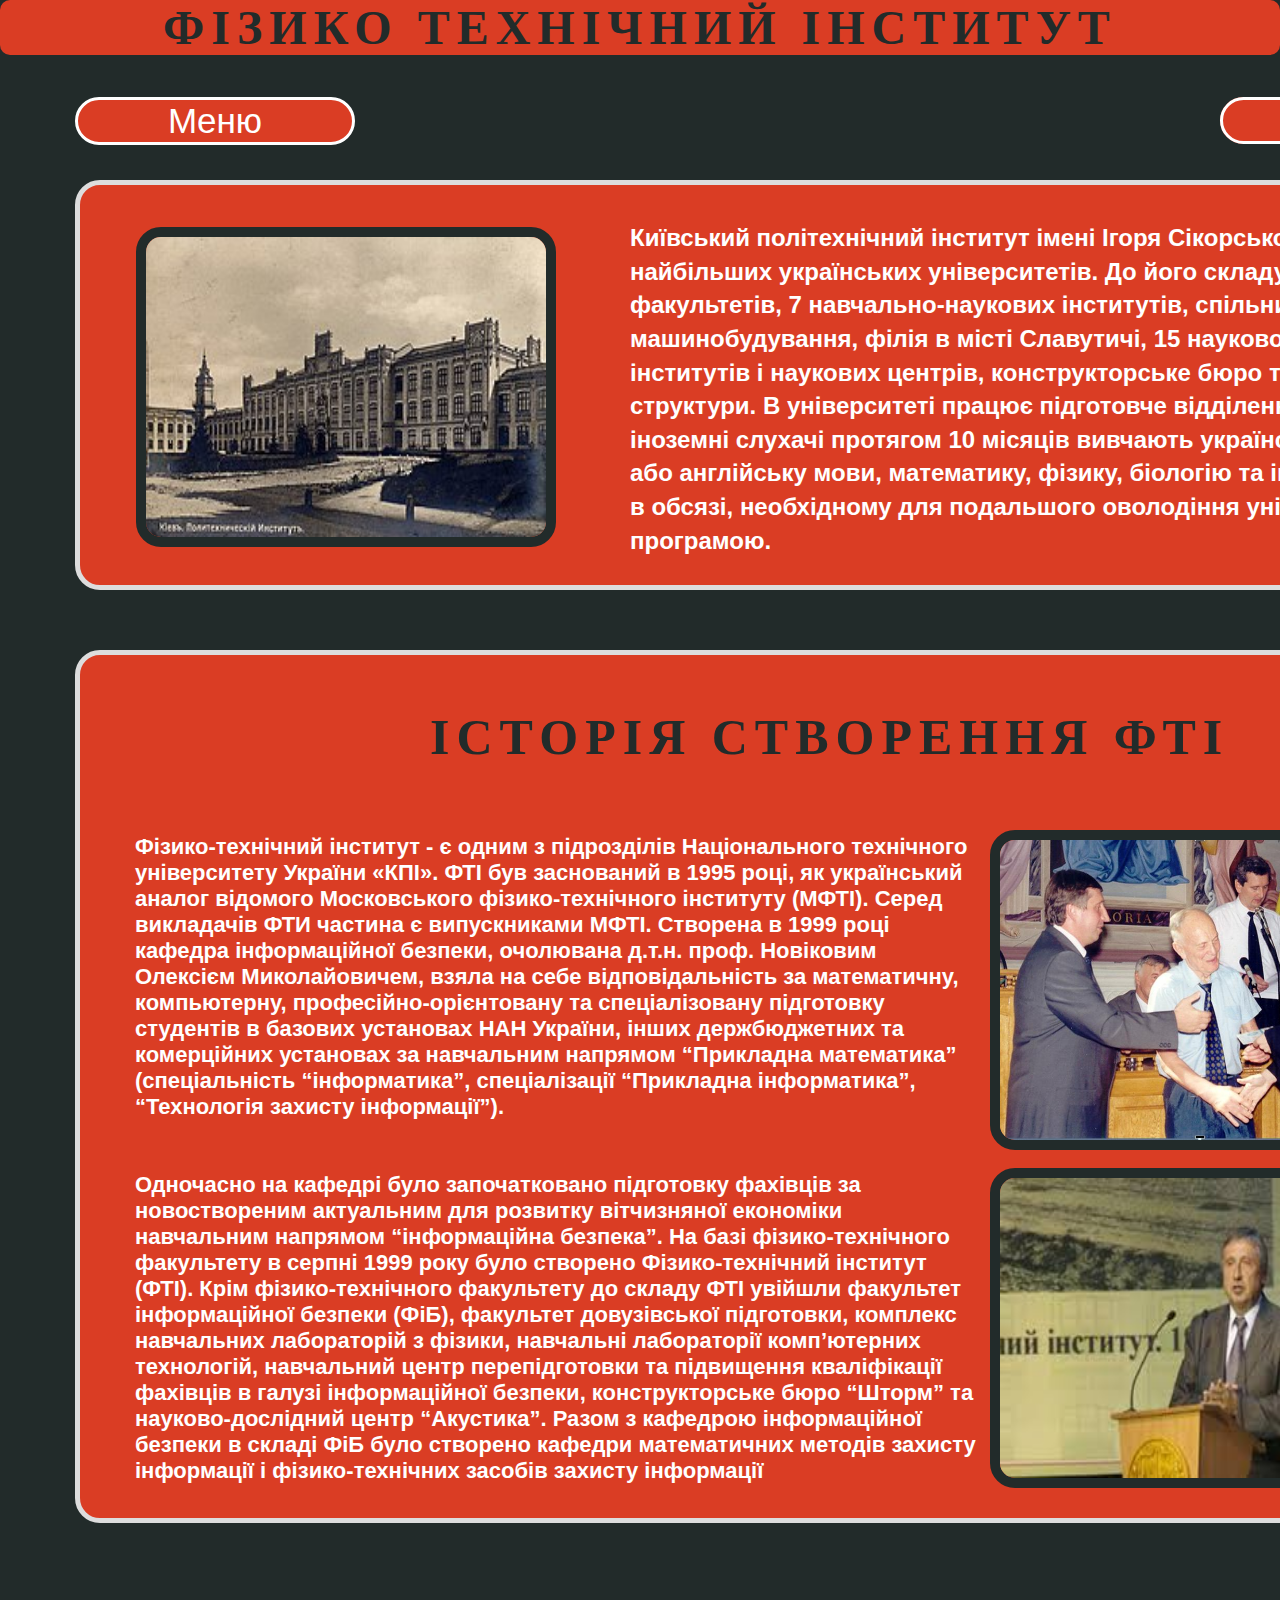
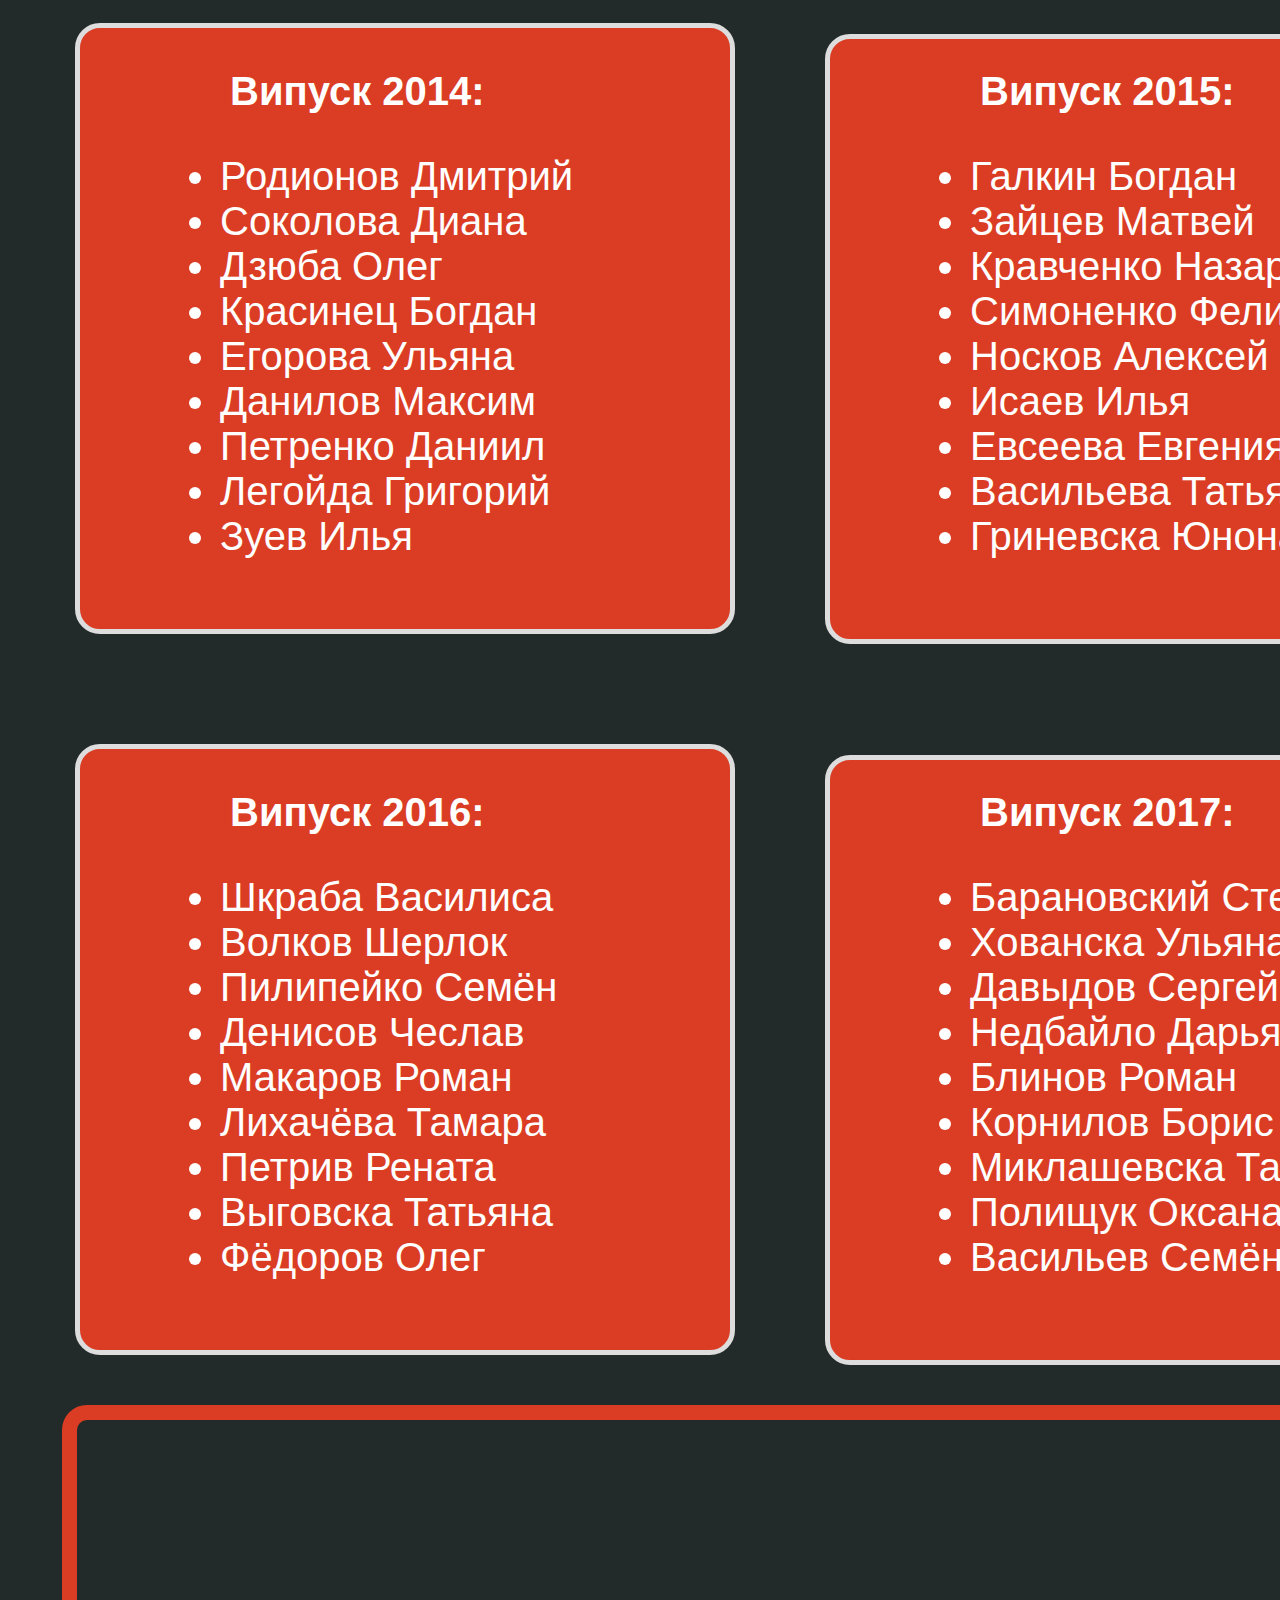
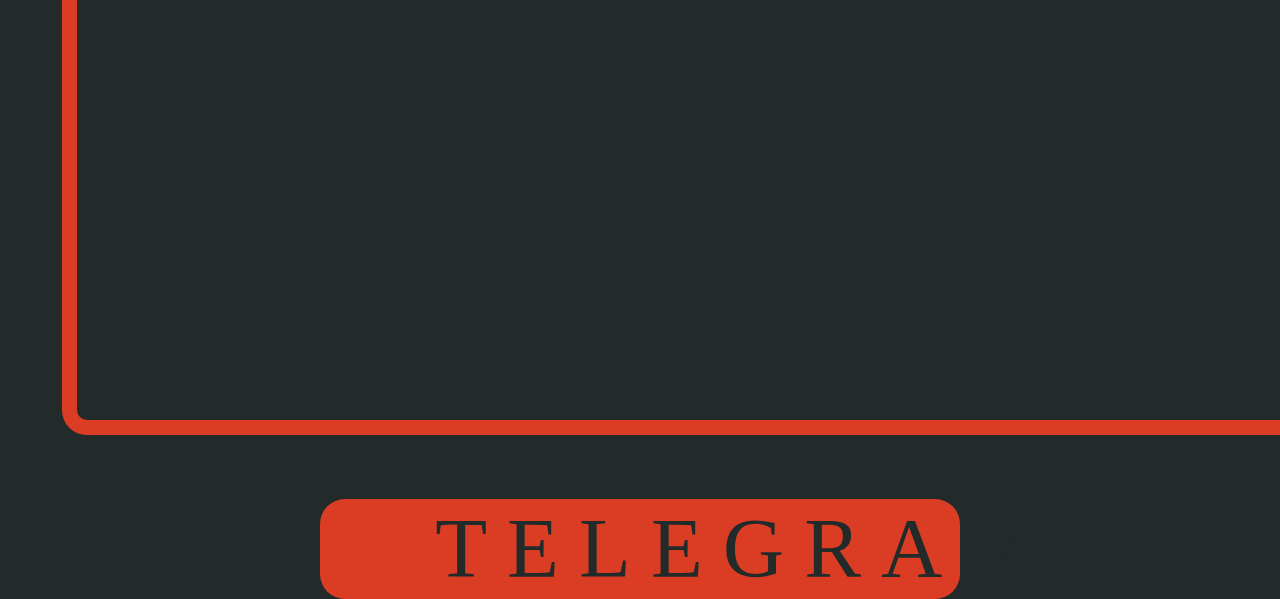
<file: index.html>
<!DOCTYPE html>
<html>
<head>
  <meta charset="utf-8">
	<link rel = "stylesheet" href = "style.css">
	<title>ФТИ Блог</title>
	<meta charset="utf-8">
</head>
<body>
	
<div class="up_panel">
  <h1 align="center" id="fti">ФІЗИКО ТЕХНІЧНИЙ ІНСТИТУТ</h1>
</div>

<div  class="panel_menu">
  <div class="menu">
  <button class="menu_button">Mеню</button>
  <nav class="child_m">   
    <a href="#title_h">Історія</a>
    <a href="#gradlist_1">Випускники</a>
    <a href="#video">Відео</a>
  </nav>
  </div>
</div>

<div class="button_m">
	<a href="form.html" id="button">Реєстрація</a>
</div>

<div class="main_block">
  	<img id="history_pic" src="images/270px-Kiev_Polytechnic_early-20c.jpg" width="	400px" height="300px">
 	
 	<h2 id="intro_text">Київський політехнічний інститут імені Ігоря Сікорського - один з найбільших українських університетів. До його складу входять 18 факультетів, 7 навчально-наукових інститутів, спільний факультет машинобудування, філія в місті Славутичі, 15 науково-дослідних інститутів і наукових центрів, конструкторське бюро та інші структури.  В університеті працює підготовче відділення, на якому іноземні слухачі протягом 10 місяців вивчають українську, російську або англійську мови, математику, фізику, біологію та інші дисципліни в обсязі, необхідному для подальшого оволодіння університетською програмою.</h2>

</div>

 <div class="history_block">
 	<h1  id="title_h">ІСТОРІЯ СТВОРЕННЯ ФТІ</h1>
 	<img id="history_pic_2" src="images/history_photo2.jpg" width= "400px" height="300px">

 	<h2 id="h_b1">Фізико-технічний інститут - є одним з підрозділів Національного технічного університету України «КПІ». ФТІ був заснований в 1995 році, як український аналог відомого Московського фізико-технічного інституту (МФТІ). Серед викладачів ФТИ частина є випускниками МФТІ. Створена в 1999 роцi кафедра iнформацiйної безпеки, очолювана д.т.н. проф. Новiковим Олексiєм Миколайовичем, взяла на себе вiдповiдальнiсть за математичну, компьютерну, професiйно-орiєнтовану та спецiалiзовану пiдготовку студентiв в базових установах НАН України, iнших держбюджетних та комерцiйних установах за навчальним напрямом “Прикладна математика” (спецiальнiсть “iнформатика”, спецiалiзацiї “Прикладна iнформатика”, “Технологiя захисту iнформацiї”). </h2>

	<img id="history_pic_2" src="images/Без названия (1).jpg" width= "400px" height="300px">

 	<h2 id="h_b2">Одночасно на кафедрi було започатковано пiдготовку фахiвцiв за новоствореним актуальним для розвитку вiтчизняної економiки навчальним напрямом “iнформацiйна безпека”. На базi фiзико-технiчного факультету в серпні 1999 року було створено Фiзико-технiчний iнститут (ФТI). Крiм фiзико-технiчного факультету до складу ФТI увiйшли факультет iнформацiйної безпеки (ФiБ), факультет довузiвської пiдготовки, комплекс навчальних лабораторiй з фiзики, навчальнi лабораторiї комп’ютерних технологiй, навчальний центр перепiдготовки та пiдвищення квалiфiкацiї фахiвцiв в галузi iнформацiйної безпеки, конструкторське бюро “Шторм” та науково-дослiдний центр “Акустика”. Разом з кафедрою iнформацiйної безпеки в складi ФiБ було створено кафедри математичних методiв захисту iнформацiї i фiзико-технiчних засобiв захисту iнформацiї</h2>
  	
  </div>

  <div class="grad_1">
  	<h2 id="gradlist_1">Випуск 2014:</h2>
  	<ul id="gradlist_1_1" >
  		<li>Родионов Дмитрий</li>
  		<li>Соколова Диана</li>
  		<li>Дзюба Олег </li>
  		<li>Красинец Богдан </li>
  		<li>Егорова Ульяна </li>
  		<li>Данилов Максим</li>
  		<li>Петренко Даниил </li>
  		<li>Легойда Григорий </li>
  		<li>Зуев Илья</li>
  	</ul>
  </div>

  <div class="grad_2">
  	<h2 id="gradlist_2">Випуск 2015:</h2>
  	<ul id="gradlist_2_1" >
  		<li>Галкин Богдан</li>
  		<li>Зайцев Матвей </li>
  		<li>Кравченко Назар </li>
  		<li>Симоненко Феликс </li>
  		<li>Носков Алексей</li>
  		<li>Исаев Илья </li>
  		<li>Евсеева Евгения </li>
  		<li>Васильева Татьяна </li>
  		<li>Гриневска Юнона </li>

  	</ul>  	
  </div>

  <div class="grad_1">
  	<h2 id="gradlist_1">Випуск 2016:</h2>
  	<ul id="gradlist_1_1" >
  		<li>Шкраба Василиса </li>
  		<li>Волков Шерлок </li>
  		<li>Пилипейко Семён</li>
  		<li>Денисов Чеслав  </li>
  		<li>Макаров Роман  </li>
  		<li>Лихачёва Тамара </li>
  		<li> Петрив Рената </li>
  		<li>Выговска Татьяна  </li>
  		<li>Фёдоров Олег </li>
  	</ul>
  </div>

  <div class="grad_2">
  	<h2 id="gradlist_2">Випуск 2017:</h2>
  	<ul id="gradlist_2_1" >
  		<li>Барановский Стефан </li>
  		<li>Хованска Ульяна  </li>
  		<li> Давыдов Сергей </li>
  		<li>Недбайло Дарья  </li>
  		<li>Блинов Роман </li>
  		<li>Корнилов Борис  </li>
  		<li>Миклашевска Тамара </li>
  		<li>Полищук Оксана  </li>
  		<li>Васильев Семён </li>
  	</ul>
  </div>

  <div>
  	<iframe id="video" width="1405" height="600" src="https://www.youtube.com/embed/GUBLLmj_94w" frameborder="0" allow="accelerometer; autoplay; clipboard-write; encrypted-media; gyroscope; picture-in-picture" allowfullscreen></iframe>
  </div>

  <div class="down_panel">
  	<a id="tel"  href="https://t.me/dekanat_fti">TELEGRAM</a>
  </div>

</body>
</html>
</file>
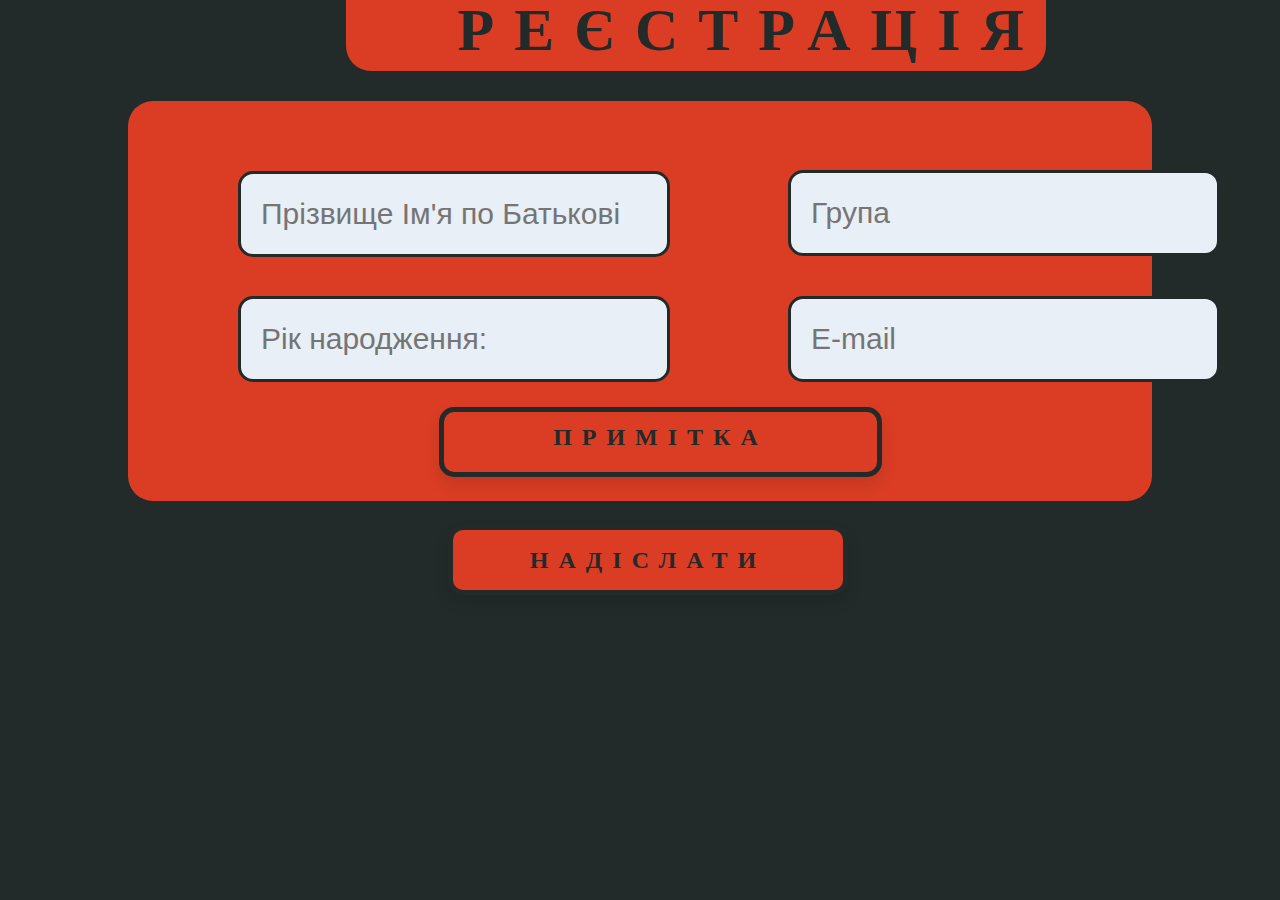
<file: form.html>
<!DOCTYPE html>
<html>
<head>
	<meta charset="utf-8">
	<link rel = "stylesheet" href = "form_style.css">
	<script src="https://code.jquery.com/jquery-3.5.1.min.js"> </script>
	

	<title>РЕЄСТРАЦІЯ</title>
</head>
<body>
	<div class="up_title">
		<h1 id="reg_title">РЕЄСТРАЦІЯ</h1>
	</div>
	
	<form class="form_ochka">
		<div class="main">
			<div class="inp">
				<div class="inp_1">
					<input id="pib_input" type="text" name="PIB" placeholder="Прізвище Ім'я по Батькові">
				</div>

				<div class="inp_2">
					<input id="group_input" name="GROUP" type="text" placeholder="Група" >
				</div>

				<div class="inp_3">
					<input id="yob_input" name="YEAR" type="number" placeholder="Рік народження:">
				</div>

				<div class="inp_4">
					<input id="email_input" name="EMAIL" placeholder="E-mail">
				</div>

				
				<a  id="dialog_button" href="#dialog">Примітка</a>
				
					<div id="dialog">
						<div class="window">
							<h1>Довідка правильного заповнювання форми:</h1>
							<a class="close_button" href="#">&times;</a>
							<div class="text">
								<h2>Прізвище Ім'я по Батькові записувати українською мовою. </br> 
								Рік народження заповнювати в діапозоні 1960-2004 років. </br>
								Номер групи заповнювати згідно вашої реальної групи. </br>
								E-mail вказувати реальний, через який ви будете отримувати інформацію.
								 </h2>
							</div>
						</div>
					</div>
			</div>	

	
		</div>


		
<h3 align="center" id="msginf"></h3>

		


		<input id="sub_button" type="submit" value="Надіслати">	
		

		
	</form>
	
	<script type="text/javascript" src="JS/js_task.js"></script>
</body>
</html>
</file>
<file: style.css>
body{
		margin: 0;
		background: #222B2A;
	}

	::-webkit-scrollbar{
		width: 0px;	
	}	

	.up_panel{
		background:#DA3D24;
		margin: 0;
		border-radius: 10px;
	}

	#fti{

		margin-top: 0px;
		height: 55px;
		font-size: 300%;
		color: #222B2A;
		font-family: Trattatello, fantasy;
		letter-spacing: 7px;
	}

	.panel_menu{
		padding: 0px;
		width: 100%;
		height:70px;
		margin-left: 75px;
		background: #222B2A;
	}

	.menu_button{
		background: #DA3D24;
		color: #fff;
		transition: .3s;
		border: 3px solid #fff;
		cursor: pointer;
		border-radius: 25px;
		margin-top:10px;
		font-size: 35px;
		font-weight: 200px;
		width: 280px;	
	}

	.menu{
		position: relative;
		display: inline-block;
		transition: .3s;
	}

	.child_m{
		display: none;
		background: #DA3D24;
		min-width: 270px;
		border-radius: 25px;  
		border: 3px solid #fff;
		transition: .3s;
	}

	.child_m:hover{
		transition: .3s;
	}

	.child_m a {
		color: white;
		padding: 20px; 
		display: block; 
		font-size: 25px;
		text-decoration: none;
		text-align: center;
		transition: .3s;
	}

	.child_m a:hover{
		color: #fff;
		background-color: #222B2A;
		border-radius: 20px;
		transition: .3s;
	}

	.menu:hover .child_m {
		transition: .3s;
		display: block; 
	}

	.button_m{
		margin-top: -45px;
		margin-bottom: 150px;
		margin-left: 1220px;
		margin-right: 130px;
		text-decoration: none;
	}

	#button{
		padding: 12px 90px;
		background-color: #DA3D24;
    	color:#fff;
    	border: 3px solid #fff;	
    	text-decoration: none;
    	border-radius: 25px;
    	transition: .3s;
    	width: 200px;
	}

	#button:hover{
		background-color: #222B2A;
      	color: white;
	}
		
	.main_block{
		background:#DA3D24;
		width: 1400px;
		height: 400px;
		margin-top: -100px;
		margin-left: 75px;
		border-radius: 25px;
		border: 5px solid #ddd;
	}

	#history_pic{
		border: 10px solid #222B2A;
		margin-left: 4%;
		margin-top: 3%;
		border-radius: 25px;
	}

	#intro_text{
		color: #fff;
		line-height: 1.4;
		margin-left: 550px;
		margin-top: -330px;
		font-family: Geneva, Arial, Helvetica, sans-serif;
	}

	.history_block{
		width: 1400px;
		background: #DA3D24;
		height: 860px;
		margin-bottom: 20px;
		margin-top: 60px;
		margin-left: 75px;
		border-radius: 25px;
		padding-top: 3px;
		border: 5px solid #ddd;
	}

	#title_h{
		margin-left: 25%;
		margin-top: 50px;
		color: #222B2A;
		font-family: Trattatello, fantasy;
		letter-spacing: 7px;
		font-size: 50px;

	}

	#history_pic_2{
		border: 10px solid #222B2A;
		margin-left: 65%;
		border-radius: 25px;
		margin-top: 30px;
	}

	#h_b1{
		font-family: Geneva, Arial, Helvetica, sans-serif;
		margin-left: 55px;
		margin-right: 500px;
		margin-top: -320px;
		font-size: 22px;
		color: #fff;

	}

	#h_b2{
		font-family: Geneva, Arial, Helvetica, sans-serif;
		margin-left: 55px;
		margin-top: -320px;
		margin-right: 500px;
		font-size: 22px;
		color: #fff;
	}
	
	.grad_1{
		background: #DA3D24;
		margin-top: 100px;
		width: 650px;
		height: 600px;
		margin-left: 75px;
		padding-top: 1px;
		border-radius: 25px;
		color: #fff;
		border: 5px solid #ddd;
	}

	.grad_2{
		background: #DA3D24;
		margin-top: -600px;
		width: 655px;
		height: 570px;
		margin-left: 825px;
		padding-top: 30px;
		margin-bottom: 40px;
		border-radius: 25px;
		color: #fff;
		border: 5px solid #ddd;
	}

	#gradlist_1{
		font-family: Geneva, Arial, Helvetica, sans-serif;
		margin-left: 150px;
		margin-top: 40px;
		font-size: 40px;
	}

	#gradlist_1_1{
		font-size: 40px;
		margin-left: 100px;
		font-family: Geneva, Arial, Helvetica, sans-serif;
	}

	#gradlist_2{
		font-family: Geneva, Arial, Helvetica, sans-serif;
		margin-left: 150px;
		margin-top: 0px;
		font-size: 40px;
	}

	#gradlist_2_1{
		font-size: 40px;
		margin-left: 100px;
		font-family: Geneva, Arial, Helvetica, sans-serif;
	}

	#video{
		margin-left: 62px;
		border-radius: 25px;
		border: 15px solid #DA3D24;
	}

	.down_panel{
		width: 50%;
		height: 100px;
		background: #fff;
		margin-top: 60px;
		margin-left: 25%;
		border-radius: 25px 25px 25px 25px;
		background: #DA3D24;
	}
		
	#tel{
		text-decoration: none;
		font-size: 85px;
		margin-left: 18%;
		font-family: Trattatello, fantasy;
		letter-spacing: 20px;
		color: #222B2A;
	}
</file>
<file: form_style.css>
body {
		background: #222B2A;
		margin: 0;
	}

	::-webkit-scrollbar {
		width: 0px;	
	}	

	h3{
		color: #fff;
		font-size: 24px;
		text-transform: uppercase;
		position: center;
		margin-left: -70px;


	}

	#sub_button{
		text-decoration: none;
  		outline: none;
  		display: inline-block;
		width: 400px;
		height: 70px;
		line-height: 50px;
		border-radius: 15px;
		margin-left: 35%;
		margin-top: 0px;
		font-family: Trattatello, fantasy;
		text-transform: uppercase;
		font-size: 24px;
		border: 5px solid #222B2A;
		text-align: center;
		letter-spacing: 10px;
		font-weight: 600;
		color: #222B2A;
		background:  #DA3D24;
		box-shadow: 0 8px 15px rgba(0,0,0,.1);
		transition: .3s;
	}

	#sub_button:hover{
		background: #222B2A;
		box-shadow: 0 15px 20px #222B2A;
		color: #DA3D24;
	}


	.inp_2 {
		margin-top: -127px;
		margin-left: 550px;
	}

	.inp_4 {	
		margin-top: -126px;
		margin-left: 550px;
	}

	.up_title {
		background: #DA3D24;
	    height: 70px;
	    margin: 0;
	    padding-top: 1px;
	    width: 700px;
	    margin-left: 27%;
	    border-radius:  0px 0px 25px 25px;
	}	

	#reg_title {
		text-decoration: none;
		font-size: 60px;
		margin-left: 16%;
		font-family: Trattatello, fantasy;
		letter-spacing: 20px;
		color: #222B2A;
		margin-top: -5px;
	}

	.main {	
		height: 400px;
		width: 80%;
		background:  #DA3D24;
		margin-top: 30px;
		margin-left: 10%;
		border-radius: 25px;

	}

	.inp {
		padding: 50px;
		margin-left: 40px;
	}

	.inp input{
		padding: 20px 20px 20px 20px;
		background: #E9EFF6;
		line-height: 40px;
		border-width: 0;
		border-radius: 15px;
		font-family: 'Roboto', sans-serif;
		margin: 20px;
		font-size: 30px;
		border: 3px solid #222B2A;
	}

	.reg_button input[type="submit"] {
		width: 700px;
		background: #DA3D24;
		height: 70px;
		margin-left: 27%;
		margin-top: 20px;
		border-radius: 15px;
		color: #222B2A;
		font-size: 40px;
		font-weight: 1000;
		letter-spacing: 4px;
	}

	#dialog_button {
		text-decoration: none;
  		outline: none;
  		display: inline-block;
		width: 433px;
		height: 60px;
		line-height: 50px;
		border-radius: 15px;
		margin-left: 25%;
		margin-top: 5px;
		font-family: Trattatello, fantasy;
		text-transform: uppercase;
		font-size: 24px;
		border: 5px solid #222B2A;
		text-align: center;
		letter-spacing: 10px;
		font-weight: 600;
		color: #222B2A;
		background:  #DA3D24;
		box-shadow: 0 8px 15px rgba(0,0,0,.1);
		transition: .3s;
	}

	#dialog_button:hover {
	    background: #222B2A;
		box-shadow: 0 15px 20px #222B2A;
		color: #DA3D24;
	}

	#dialog {
		position: fixed;
		top: 0;
		bottom: 0;
		left: 0;
		right: 0;
		transition: opacity 500ms;
		visibility: hidden;
		opacity: 0.5;
	}

	#dialog:target {
	    visibility: visible;
	    opacity: 1;
	}

	.window {
	  	padding: 20px;
	  	background:#222B2A ;
	  	border-radius: 20px;
	  	width: 70%;
	  	height: 240px;
	  	margin: 205px auto;
	  	position: relative;
	  	margin-top: 160px;
	}

	.window h1{
		margin-top: 0;
		letter-spacing: 8px;
		color: #DA3D24;
		font-family: Trattatello, fantasy;
		text-align: center;
	}

	.window .close_button {
	  	top: 20px;
	  	text-decoration: none;
	  	right: 30px;
	  	transition: all 200ms;
	  	font-size: 30px;
	  	position: absolute;
	  	font-weight: bold;
	  	color: #fff;	
	}

	.window .close_button:hover {
	  	color: red;
	}

	.window .text {
	  	text-align: center;
	  	font-family: Trattatello, fantasy;
	  	color: #ddd;
		letter-spacing: 2px;
	  	overflow: auto;
		text-shadow: 0.5px 0.5px 1px black, 0 0 0.2em #DA3D24;
	}
</file>
